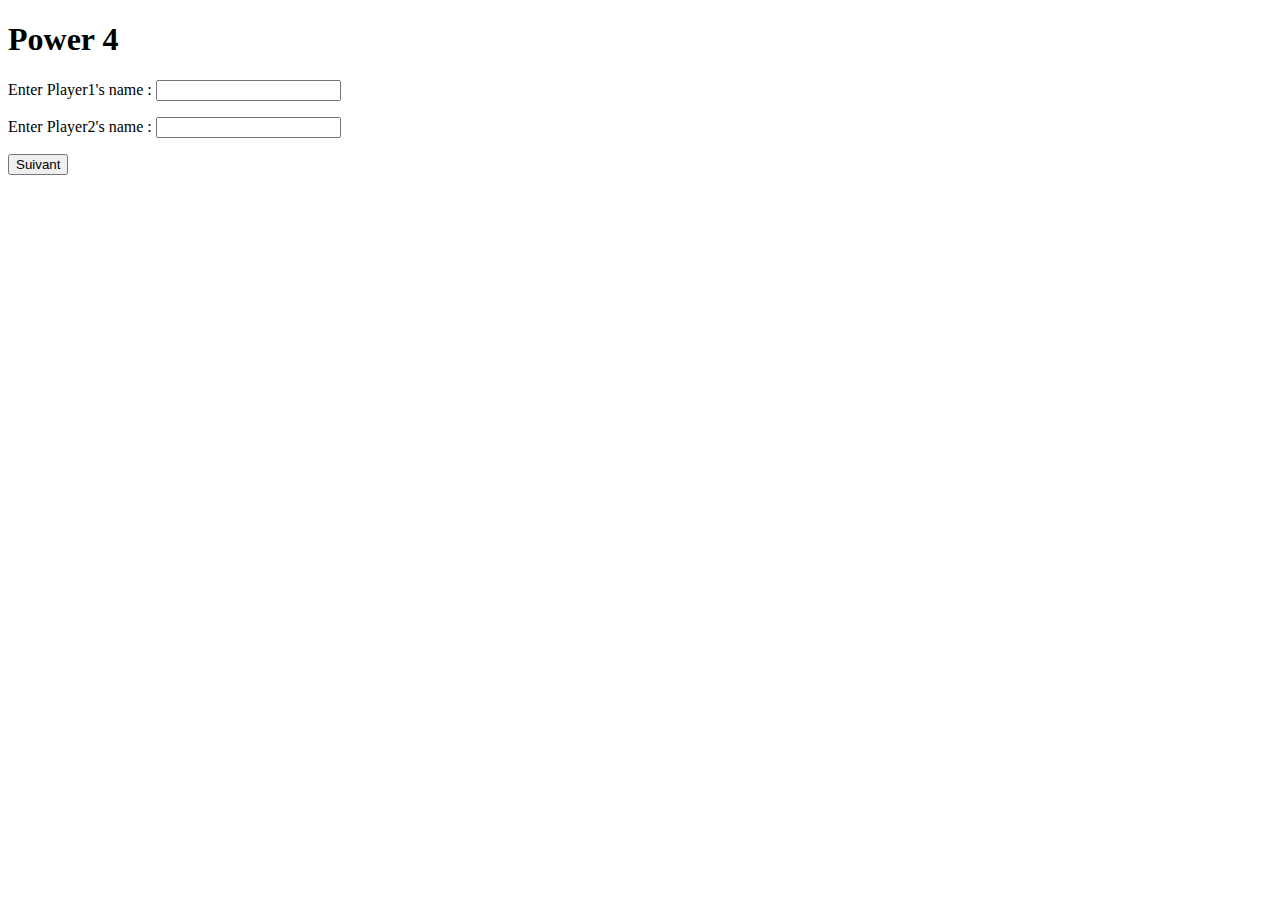
<file: index.html>
<!DOCTYPE html>
<html lang="en">
<head>
    <meta charset="UTF-8">
    <meta name="viewport" content="width=device-width, initial-scale=1.0">
    <title>Power 4</title>
</head>
<body>
    <h1>Power 4</h1>
    <form action="/difficulty" method="post">
        <p><label>Enter Player1's name :</label>
        <input type="text" name="Player1"></p>

        <p><label>Enter Player2's name :</label>
        <input type="text" name="Player2"></p>
        <p><button type="submit">Suivant</button></p>
    </form>
</body>
</html>
</file>
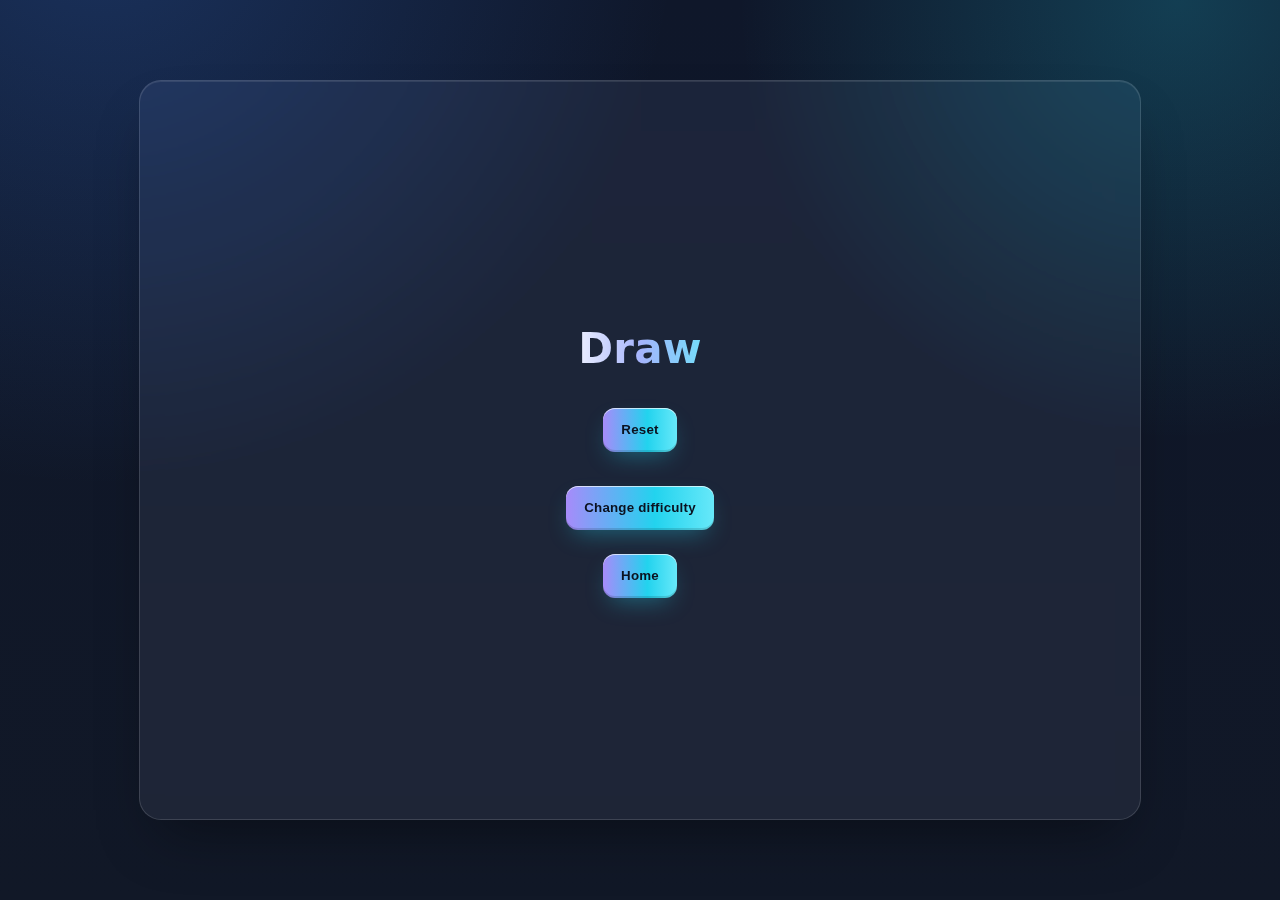
<file: pages/drawscreen.html>
<!DOCTYPE html>
<html lang="en">
<head>
    <meta charset="UTF-8">
    <meta name="viewport" content="width=device-width, initial-scale=1.0">
    <link rel="stylesheet" href="/static/style.css">
    <title>Document</title>
</head>
<body>
    <h2>Draw</h2>
    <form action="/play" method="post">
        <button type="submit">Reset</button>
    </form>
    <form action="/difficulty" method="post">
        <button type="submit">Change difficulty</button>
    </form>
    <form action="/" method="post">
        <button type="submit">Home</button>
    </form>
</body>
</html>
</file>
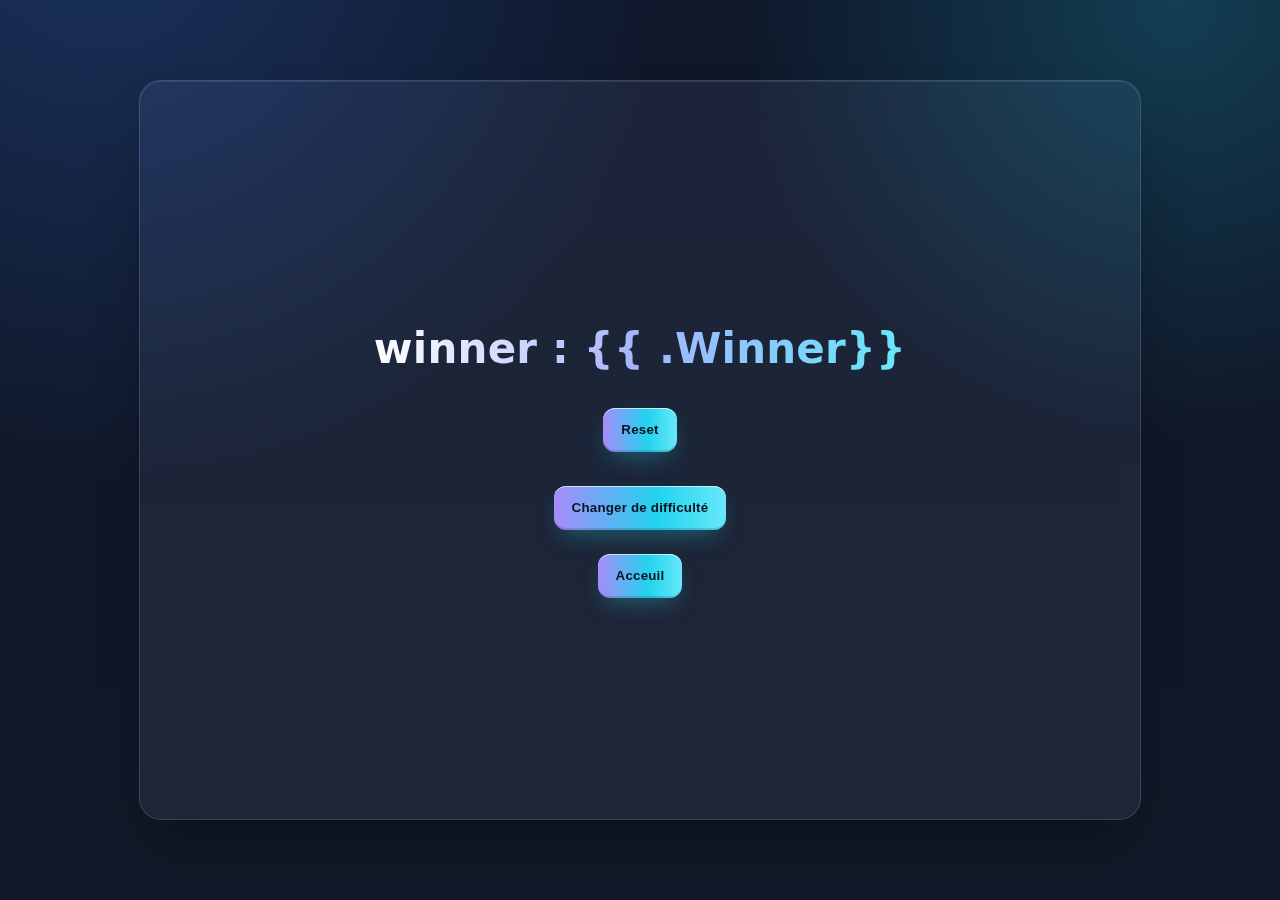
<file: pages/winscreen.html>
<!DOCTYPE html>
<html lang="en">
<head>
    <meta charset="UTF-8">
    <meta name="viewport" content="width=device-width, initial-scale=1.0">
    <link rel="stylesheet" href="/static/style.css">
    <title>Document</title>
</head>
<body>
    <h2>winner : {{ .Winner}}</h2>
    <form action="/play" method="post">
        <button type="submit">Reset</button>
    </form>
    <form action="/difficulty" method="post">
        <button type="submit">Changer de difficulté</button>
    </form>
    <form action="/" method="post">
        <button type="submit">Acceuil</button>
    </form>
</body>
</html>
</file>
<file: static/style.css>
.ShowDif, .EntierBoard, .ShowTurns, .EndButtons {
  display:flex;
  justify-content: center;
  align-items: center;
}
table {
  background-color: #4d4d4d91;
  padding: 10px;
  border-radius: 10px;
}

.PlacementP1 {
    background-color: rgba(255, 0, 0, 0.700);
}

.PlacementP2 {
    background-color: rgba(255, 255, 0, 0.700);
}

td {
  width: 60px;
  height: 60px;
  border: none;
  background-color: #a3a3a3;
  border-radius: 50%;
  margin: 0;
  padding: 0;
  text-align: center;
}
.ColChoise {
  padding-bottom: 12px;
  border-collapse: separate;
}
.PlayTurn {
  width: 60px;
  height: 60px;
  border-radius: 50%;
  border: none;
  background-color: #ffffff00;
  color: rgb(0, 0, 0);
  font-size: 24px;
  cursor: pointer;
  transition: background-color 0.3s ease;
}
.PlayTurn:hover {
  background-color: #afafaf;
}

/* ==================================================================================
   Les points suivant ont été générés par IA
   ============================================================================== */

:root{
  --bg-1:#0f172a;
  --bg-2:#111827;
  --text:#e5e7eb;        
  --muted:#94a3b8;
  --card:#ffffff0f;
  --card-border:#ffffff24;
  --primary:#6366f1;     
  --accent:#22d3ee;      
}

/* Base */
* { box-sizing: border-box; }
html, body { height: 100%; }

body{
  margin:0;
  color:var(--text);
  font-family: ui-sans-serif, system-ui, -apple-system, Segoe UI, Roboto, Helvetica, Arial, "Apple Color Emoji","Segoe UI Emoji";
  /* Fond moderne : dégradés + halos */
  background:
    radial-gradient(60rem 60rem at 8% -10%, #3b82f640 0%, transparent 60%),
    radial-gradient(50rem 50rem at 92% 0%, #22d3ee35 0%, transparent 55%),
    linear-gradient(180deg, var(--bg-1), var(--bg-2));

  /* Mise en page centrée sans wrapper HTML */
  display: grid;
  place-content: center;
  gap: 18px;
  padding: 32px 16px 48px;
  position: relative;
}

/* Carte translucide derrière le contenu (sans wrapper HTML) */
body::before{
  content:"";
  position: fixed; /* couvre la zone centrale */
  left: 50%;
  top: 50%;
  transform: translate(-50%, -50%);
  width: min(96vw, 1000px);
  height: min(82vh, 940px);
  background: var(--card);
  border: 1px solid var(--card-border);
  border-radius: 22px;
  box-shadow:
    0 30px 60px -20px #00000066,
    inset 0 1px 0 #ffffff18;
  backdrop-filter: blur(10px) saturate(120%);
  z-index: 0;
  pointer-events: none;
}

/* Légère texture très discrète (grain) */
body::after{
  content:"";
  position: fixed;
  inset: 0;
  background-image:
    radial-gradient(#ffffff10 1px, transparent 1px);
  background-size: 3px 3px;
  opacity: .03;
  pointer-events: none;
  z-index: 0;
}

/* Assure que tout le contenu passe au-dessus de la carte */
body > *{
  position: relative;
  z-index: 1;
}

/* Typo/rythme vertical par défaut pour les lignes "texte brut" du HTML */
body{
  line-height: 1.35;
  text-align: center;
  font-size: clamp(14px, 1.6vw, 18px);
}

/* Mise en valeur des toutes premières lignes de texte (# Titre / ### Sous-titre) 
   (L'HTML restant tel quel, on habille la première et la deuxième "boîtes" anonymes) */
body > :first-child{
  font-weight: 800;
  letter-spacing: .2px;
  font-size: clamp(28px, 4vw, 42px);
  background: linear-gradient(90deg, #fff, #a5b4fc, #67e8f9);
  -webkit-background-clip: text;
  background-clip: text;
  color: transparent;
  margin-bottom: 6px;
}
body > :nth-child(2){
  color: var(--muted);
  font-weight: 600;
  font-size: clamp(14px, 1.5vw, 16px);
  margin-bottom: 10px;
}

/* Espace autour du tableau sans toucher à 'table' directement */
body > table {
  /* NOTE : Cette règle cible l'élément table mais via un *sélecteur plus spécifique*
     que 'table' tout court. Si tu préfères VRAIMENT ne rien cibler sur <table>,
     supprime ce bloc; le rendu restera correct, juste un peu moins aéré. */
  margin: 0 auto;          /* centrage horizontal */
  box-shadow: 0 20px 50px -20px #00000080; /* halo sous la grille */
}

/* Statut (les lignes "Au tour de:" / "Suivant:") 
   On ajoute de l'espace et une mise en valeur sans changer l'HTML */
body > table + *{
  margin-top: 12px;
  font-size: 15px;
}
body > table + * + *{
  margin-top: 4px;
  color: #c7d2fe; /* indigo-200 */
  font-weight: 600;
}

/* Boutons (Reset / Changer de difficulté / Accueil)
   -> on habille tous les boutons sauf .PlayTurn
   -> on couvre aussi les <input> boutons et liens typés bouton 
*/
button:not(.PlayTurn),
input[type="button"],
input[type="submit"],
a.button,
a.btn,
.button,
.btn{
  --h: 44px;
  height: var(--h);
  line-height: calc(var(--h) - 2px);
  padding: 0 18px;
  border-radius: 12px;
  border: 0;
  display: inline-inline;
  display: inline-block;
  color: #0b1220;
  font-weight: 700;
  letter-spacing: .2px;
  text-decoration: none;
  cursor: pointer;
  background: linear-gradient(90deg, #a78bfa, #22d3ee 60%, #67e8f9);
  box-shadow:
    0 10px 24px -8px #22d3ee66,
    inset 0 -2px 0 #00000022,
    inset 0 1px 0 #ffffffaa;
  transition: transform .06s ease, box-shadow .2s ease, filter .2s ease, opacity .2s ease;
  margin: 6px 6px 0;
}

button:not(.PlayTurn):hover,
input[type="button"]:hover,
input[type="submit"]:hover,
a.button:hover,
a.btn:hover,
.button:hover,
.btn:hover{
  filter: brightness(1.05);
}

button:not(.PlayTurn):active,
input[type="button"]:active,
input[type="submit"]:active,
a.button:active,
a.btn:active,
.button:active,
.btn:active{
  transform: translateY(1px) scale(0.99);
}

/* Variante "secondaire" automatique si data-variant=secondary ou [aria-pressed] */
button:not(.PlayTurn)[data-variant="secondary"],
input[type="button"][data-variant="secondary"],
input[type="submit"][data-variant="secondary"],
a.button[data-variant="secondary"],
a.btn[data-variant="secondary"]{
  color:#e5e7eb;
  background: linear-gradient(180deg, #ffffff1a, #ffffff0a);
  border: 1px solid #a78bfa66;
  box-shadow: inset 0 1px 0 #ffffff26;
}
button:not(.PlayTurn)[data-variant="secondary"]:hover,
input[type="button"][data-variant="secondary"]:hover,
a.button[data-variant="secondary"]:hover,
a.btn[data-variant="secondary"]:hover{
  background: linear-gradient(180deg, #ffffff24, #ffffff10);
}

/* Si des liens "nus" servent de boutons, on les rassemble visuellement */
a[href*="reset" i],
a[href*="accueil" i],
a[href*="home" i],
a[href*="difficulty" i],
a[role="button"]{
  /* leur appliquer la même skin que ci-dessus */
  padding: 0 16px;
  border-radius: 12px;
  background: linear-gradient(90deg, #a78bfa, #22d3ee 60%, #67e8f9);
  color: #0b1220 !important;
  font-weight: 700;
  text-decoration: none;
  display: inline-block;
  height: 40px;
  line-height: 40px;
  margin: 6px 6px 0;
}

/* Responsif : réduis légèrement l’occupation visuelle du bloc central */
@media (max-width: 900px){
  body::before{ width: min(96vw, 880px); height: min(78vh, 880px); }
}
@media (max-width: 700px){
  body{ padding: 24px 12px 36px; }
  body::before{ width: min(96vw, 760px); height: min(76vh, 820px); border-radius: 18px; }
}
@media (max-width: 520px){
  body{ padding: 20px 10px 28px; gap: 14px; }
  body::before{ width: 96vw; height: auto; top: 52%; }
}

/* 4) Boutons (hors .PlayTurn) : glow + effet "sheen" au survol */
@keyframes sheen {
  0%   { transform: translateX(-130%) skewX(-12deg); }
  100% { transform: translateX(130%)  skewX(-12deg); }
}

/* On cible tous les boutons d'UI sauf .PlayTurn */
button:not(.PlayTurn),
input[type="button"],
input[type="submit"],
a.button,
a.btn,
.button,
.btn{
  position: relative;      /* nécessaire pour les pseudo-éléments */
  overflow: hidden;        /* masque le sheen */
  transition: transform .06s ease, box-shadow .25s ease, filter .25s ease;
}

/* Halo externe à l’hover (renforce sans changer la skin de base) */
button:not(.PlayTurn):hover,
input[type="button"]:hover,
input[type="submit"]:hover,
a.button:hover,
a.btn:hover,
.button:hover,
.btn:hover{
  box-shadow:
    0 12px 28px -10px #22d3ee80,
    inset 0 -2px 0 #00000022,
    inset 0 1px 0 #ffffffaa;
}

/* Film “sheen” (reflet oblique qui traverse le bouton au survol) */
button:not(.PlayTurn)::after,
input[type="button"]::after,
input[type="submit"]::after,
a.button::after,
a.btn::after,
.button::after,
.btn::after{
  content:"";
  position: absolute;
  inset: -1px;
  background: linear-gradient(120deg, transparent 30%, #ffffff33 45%, transparent 60%);
  transform: translateX(-130%) skewX(-12deg);
  pointer-events: none;
}
button:not(.PlayTurn):hover::after,
input[type="button"]:hover::after,
input[type="submit"]:hover::after,
a.button:hover::after,
a.btn:hover::after,
.button:hover::after,
.btn:hover::after{
  animation: sheen 2s ease;
}

/* 5) Accessibilité : réduire/neutraliser les animations si souhaité */
@media (prefers-reduced-motion: reduce){
  *, *::before, *::after{
    animation: none !important;
    transition: none !important;
  }
}

/* ==================================================================================
   Fin des points générés par IA
   ============================================================================== */

.DifficultyEasy {
    color: green;
}

.DifficultyMedium {
    color: orangered;
}

.DifficultyHard {
    color: red;
}

.PlayerNames {
  background-color: rgba(141, 141, 141, 0.737);
  color: rgb(0, 0, 0);
}
</file>
